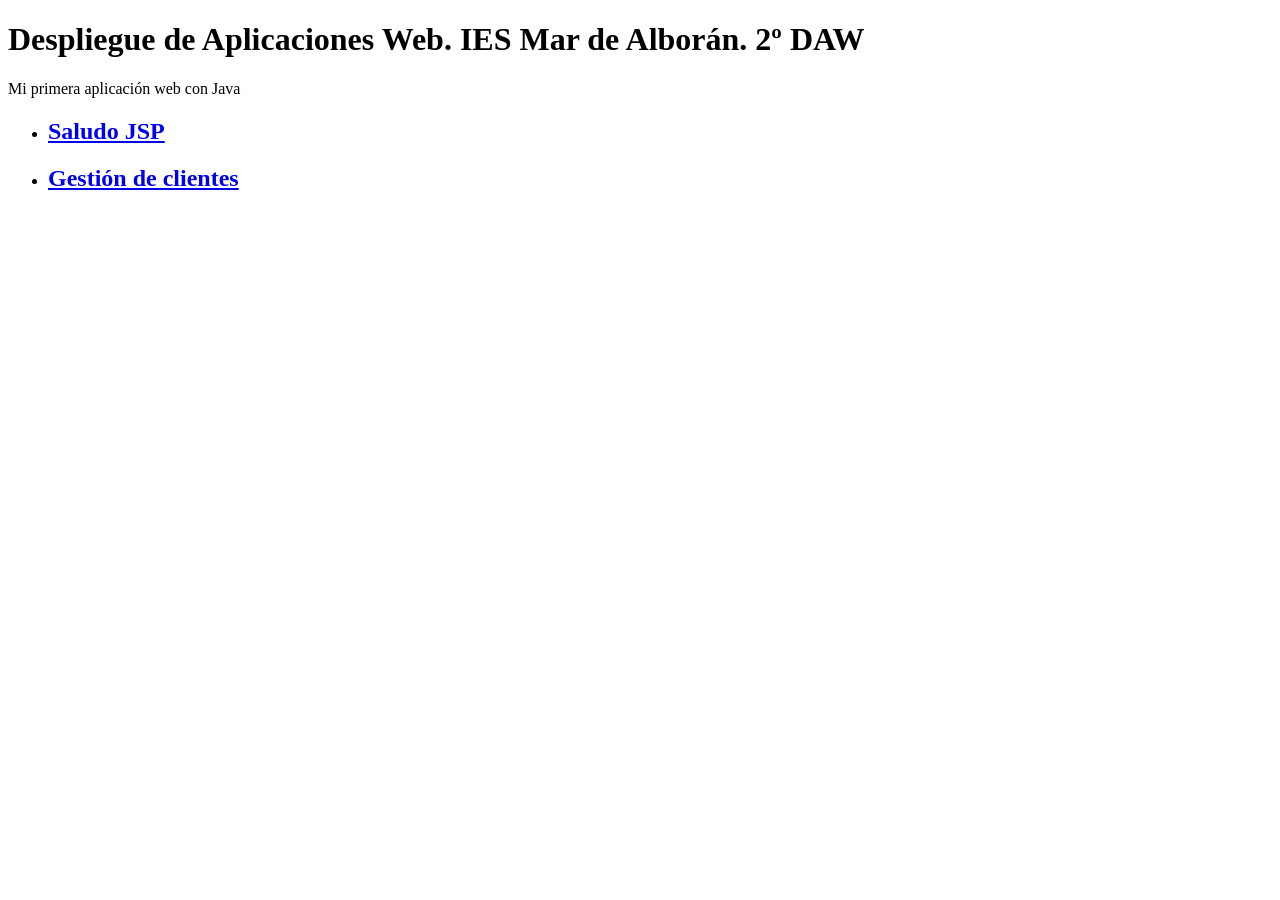
<file: web/index.html>
<!DOCTYPE html>
<!--
To change this license header, choose License Headers in Project Properties.
To change this template file, choose Tools | Templates
and open the template in the editor.
-->
<html>
    <head>
        <title>Mi primera WebApp con Java</title>
        <meta charset="UTF-8">
        <meta name="viewport" content="width=device-width, initial-scale=1.0">
    </head>
    <body>
        <h1>Despliegue de Aplicaciones Web. IES Mar de Alborán. 2º DAW</h1>
        <div>Mi primera aplicación web con Java</div>
        <ul>
            <li>
                <h2><a href="saludo.jsp">Saludo JSP</a></h2>
            </li>
            <li>
                <h2><a href="formulario.html">Gestión de clientes</a></h2>
            </li>

        </ul>
    </body>
</html>
</file>
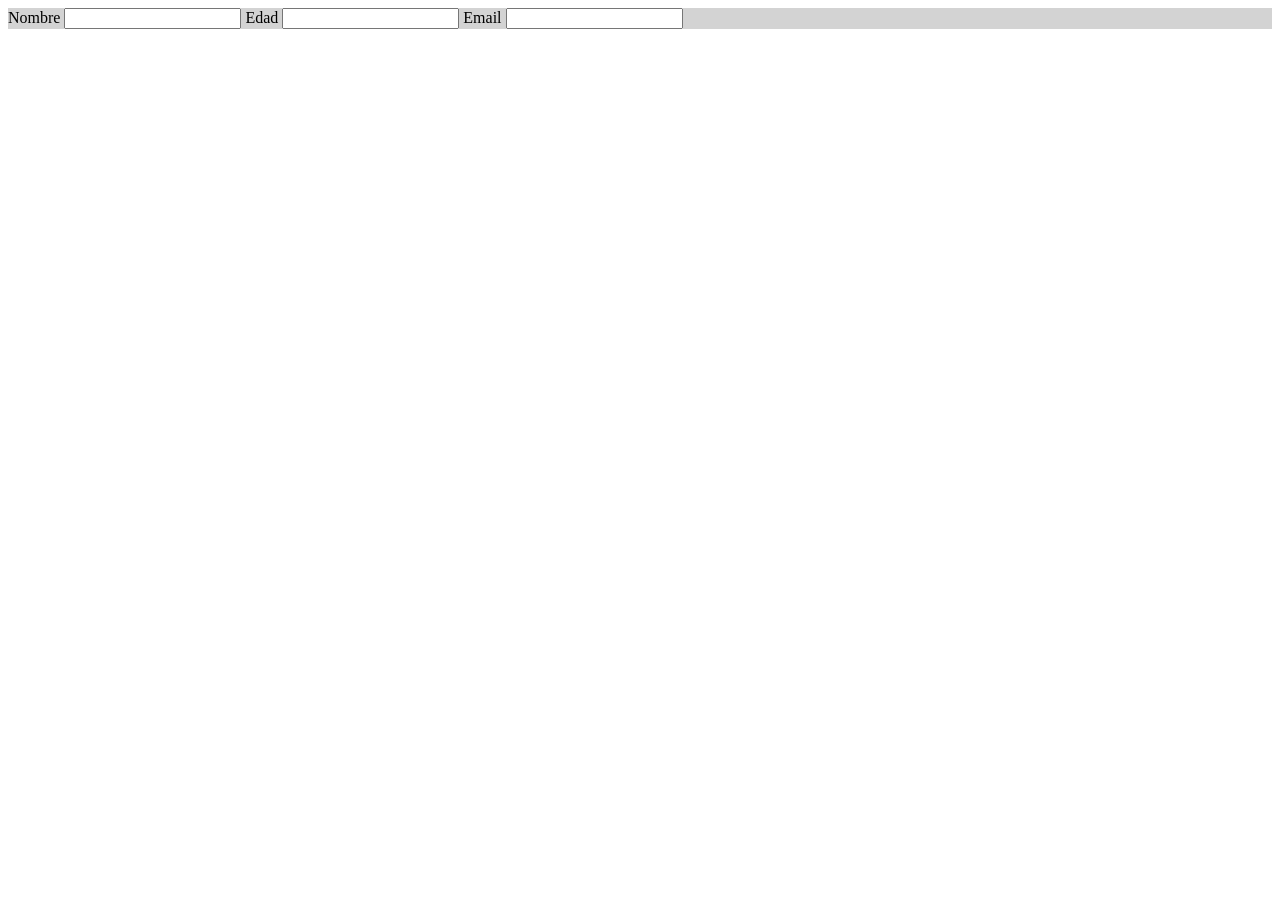
<file: web/WEB-INF/formulario.html>
<!DOCTYPE html>
<!--
To change this license header, choose License Headers in Project Properties.
To change this template file, choose Tools | Templates
and open the template in the editor.
-->
<html>
    <head>
        <title>TODO supply a title</title>
        <meta charset="UTF-8">
        <meta name="viewport" content="width=device-width, initial-scale=1.0">
        <link rel="stylesheet" type="text/css" href="css/style.css">
    </head>
    <body>
        <div>
            <form method="get" action="proceso.jsp">
                <label for="nombre">Nombre</label>
                <input type="text" name="nombre" id="nombre">
                
                <label for="edad">Edad</label>
                <input type="text" name="edad" id="edad">
                
                <label for="email">Email</label>
                <input type="text" name="email" id="email">
                
            </form>
        </div>
    </body>
</html>
</file>
<file: web/WEB-INF/css/style.css>
form{
    background-color: lightgrey;
}
/*
To change this license header, choose License Headers in Project Properties.
To change this template file, choose Tools | Templates
and open the template in the editor.
*/
/* 
    Created on : 06-feb-2019, 14:17:18
    Author     : fmarin
*/
</file>
